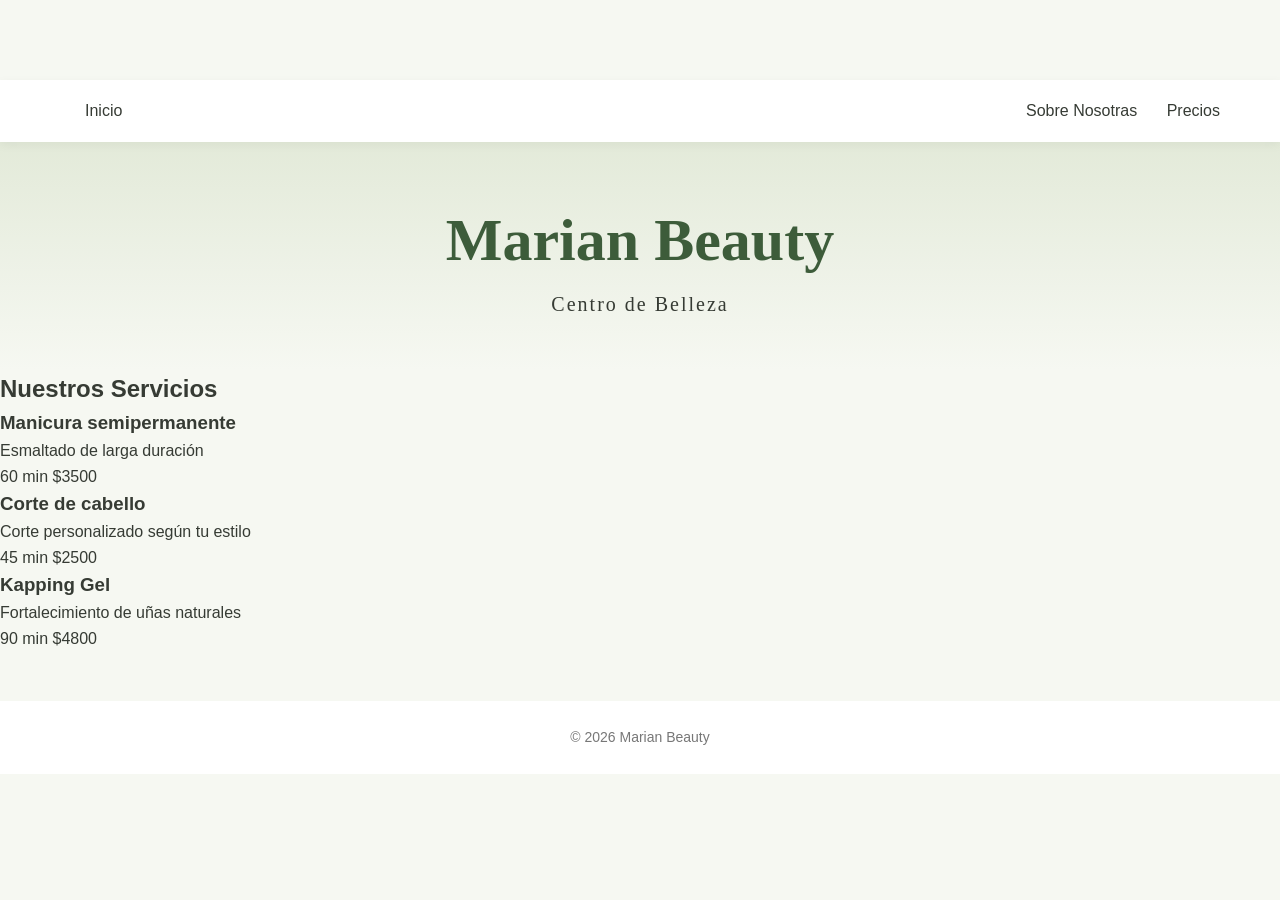
<file: templates/precios.html>
<!DOCTYPE html>
<html lang="es">
<head>
    <meta charset="UTF-8">
    <title>Precios | Marian Beauty</title>
    <meta name="viewport" content="width=device-width, initial-scale=1.0">
    <link rel="stylesheet" href="/static/styles.css">
</head>
<body>

<!-- NAV -->
<nav class="top-nav">
    <div>
        <a href="/">Inicio</a>
    </div>
    <div>
        <a href="/sobre-nosotras">Sobre Nosotras</a>
        <a href="/precios">Precios</a>
    </div>
</nav>

<header class="beauty-header">
    <div class="header-inner">
        <h1>Marian Beauty</h1>
        <span>Centro de Belleza</span>
    </div>
</header>

<main class="page-container">

    <h2 class="section-title">Nuestros Servicios</h2>

    <div class="price-grid">

        <div class="price-card">
            <h3>Manicura semipermanente</h3>
            <p>Esmaltado de larga duración</p>
            <div class="price-info">
                <span class="duration">60 min</span>
                <span class="price">$3500</span>
            </div>
        </div>

        <div class="price-card">
            <h3>Corte de cabello</h3>
            <p>Corte personalizado según tu estilo</p>
            <div class="price-info">
                <span class="duration">45 min</span>
                <span class="price">$2500</span>
            </div>
        </div>

        <div class="price-card">
            <h3>Kapping Gel</h3>
            <p>Fortalecimiento de uñas naturales</p>
            <div class="price-info">
                <span class="duration">90 min</span>
                <span class="price">$4800</span>
            </div>
        </div>

    </div>

</main>

<footer>
    © 2026 Marian Beauty
</footer>

</body>
</html>
</file>
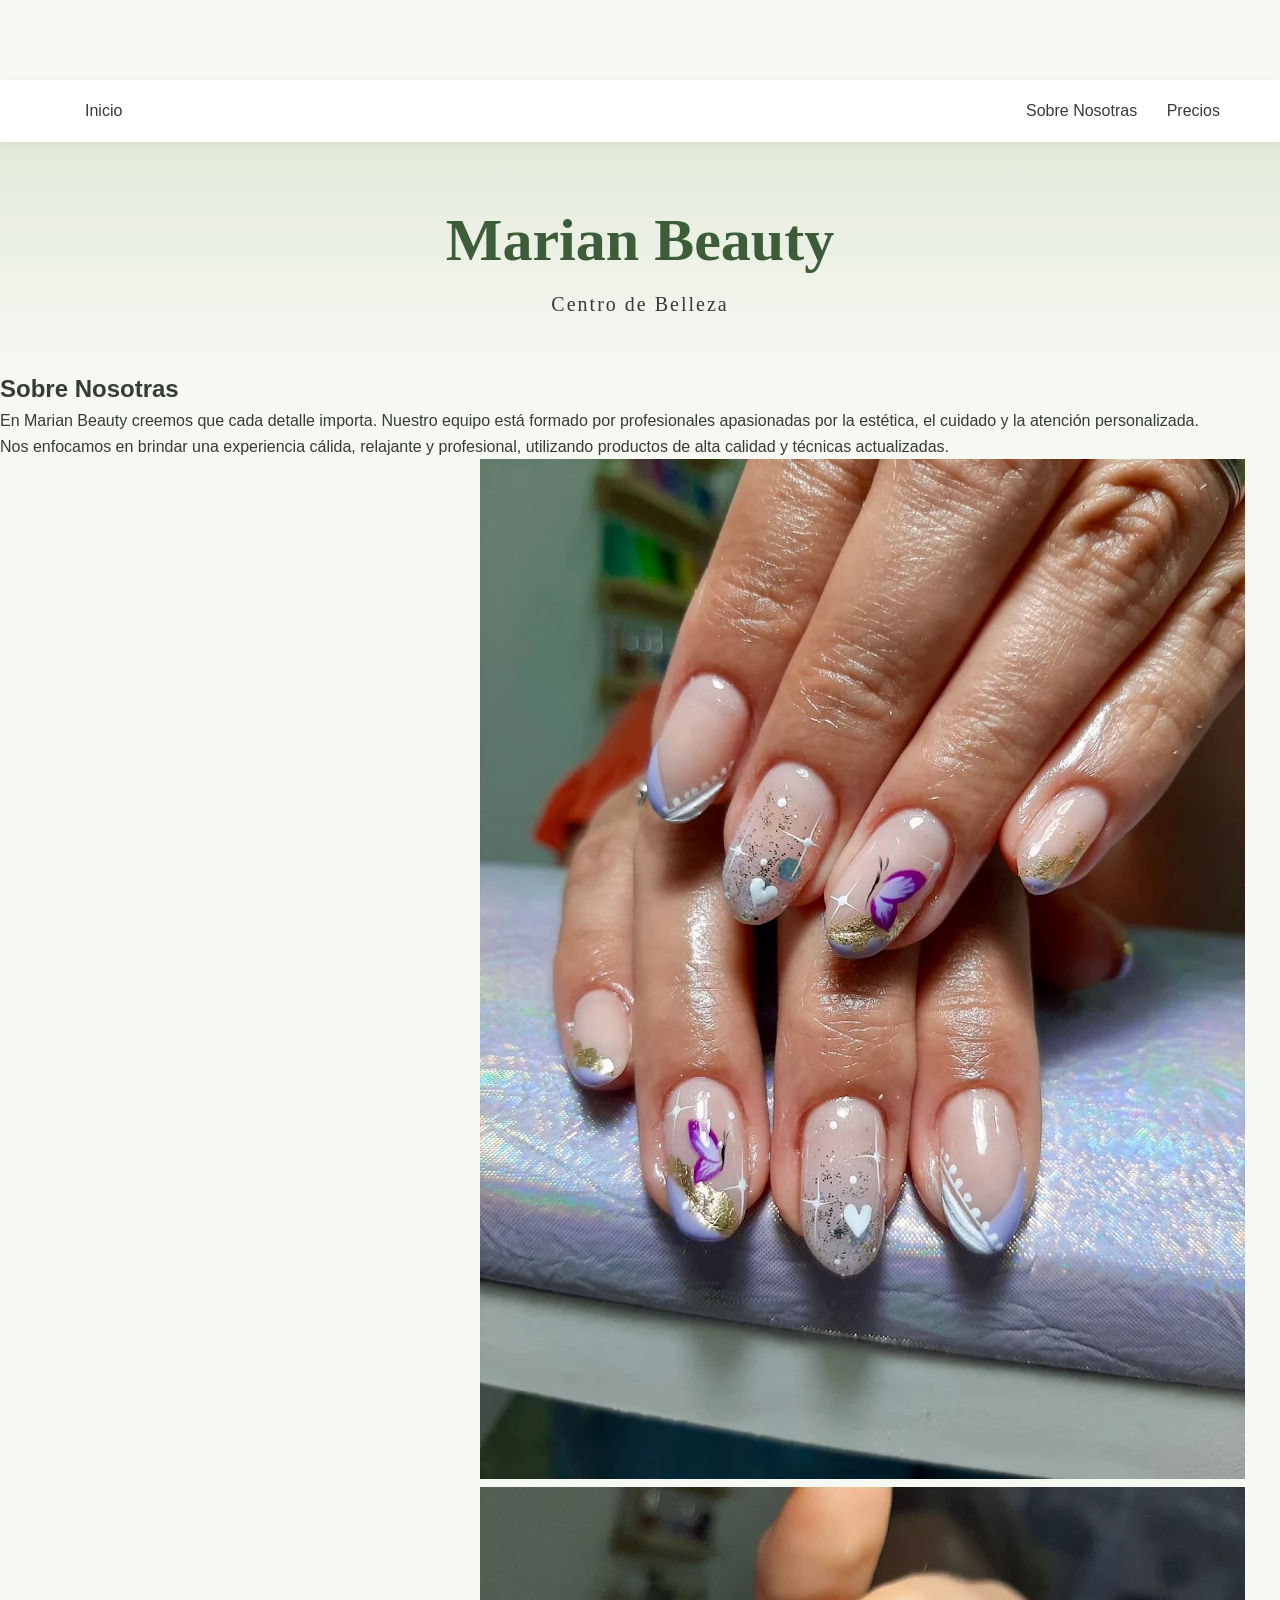
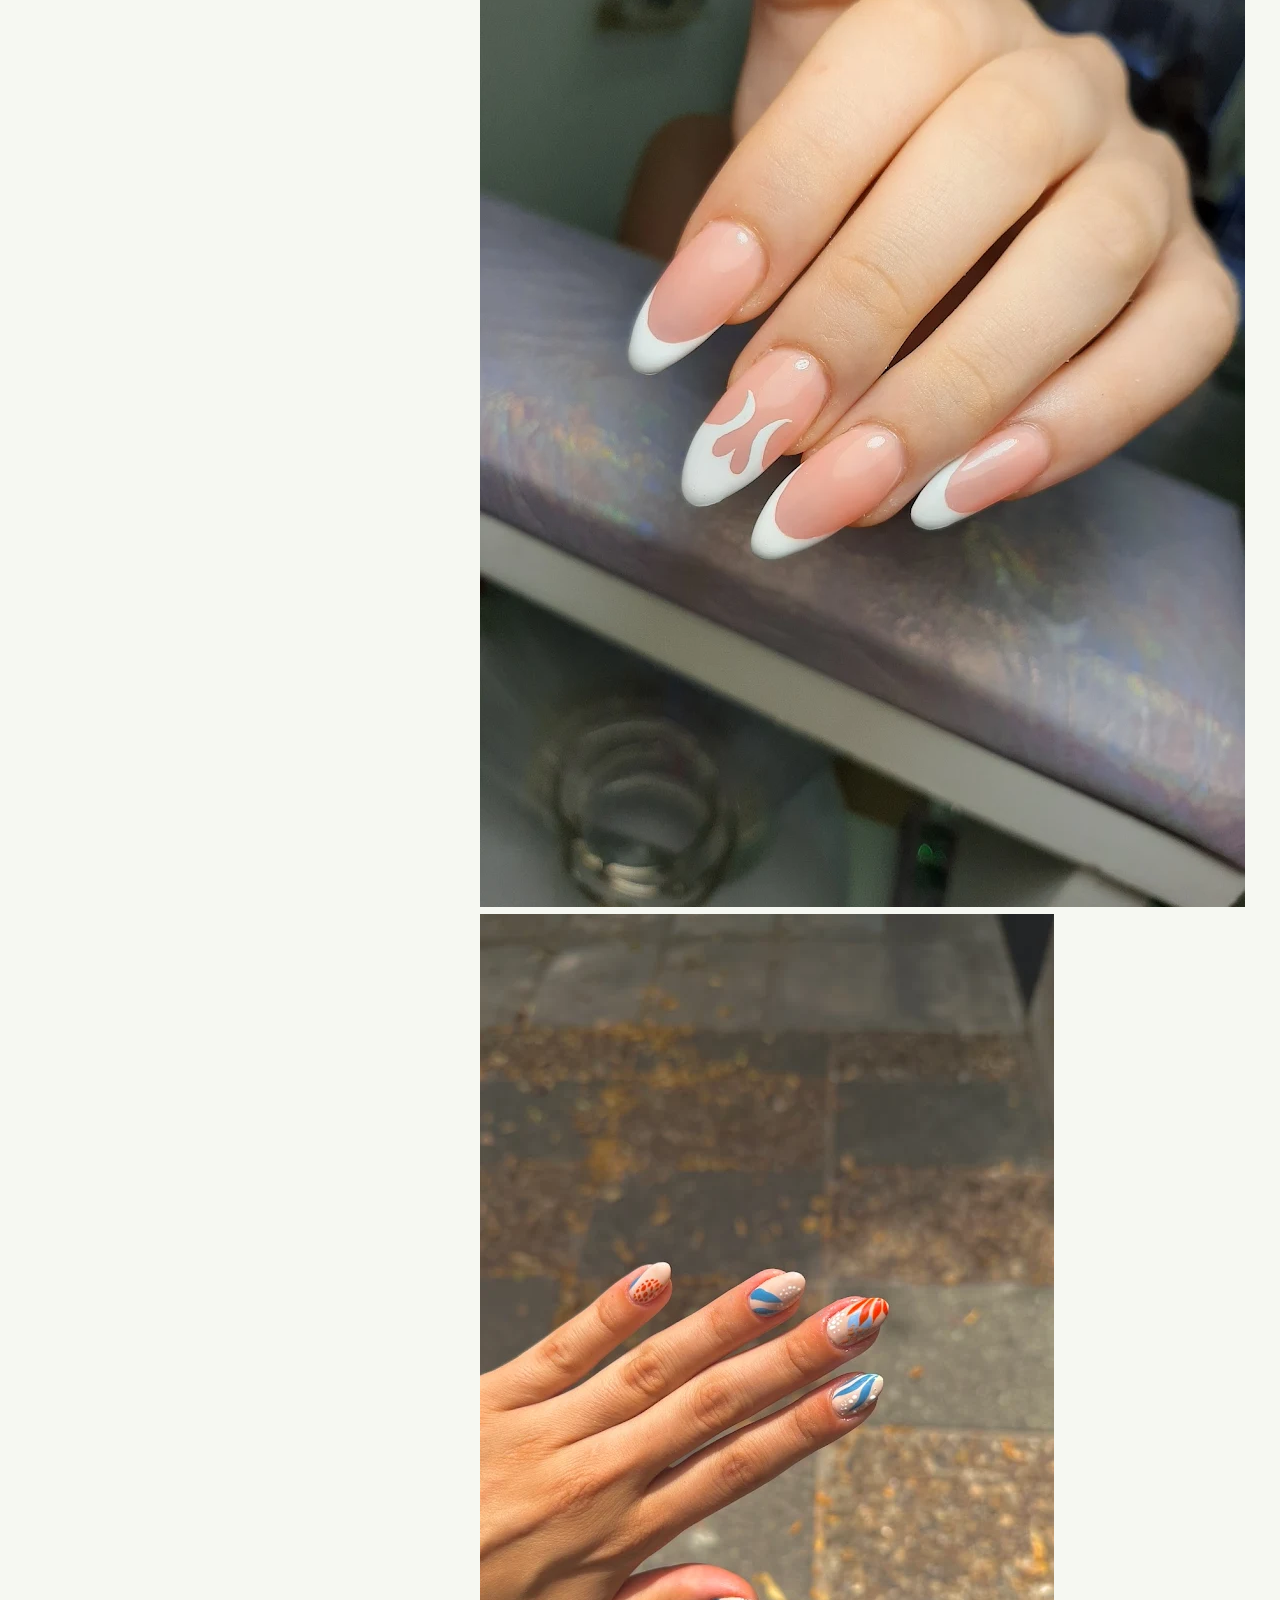
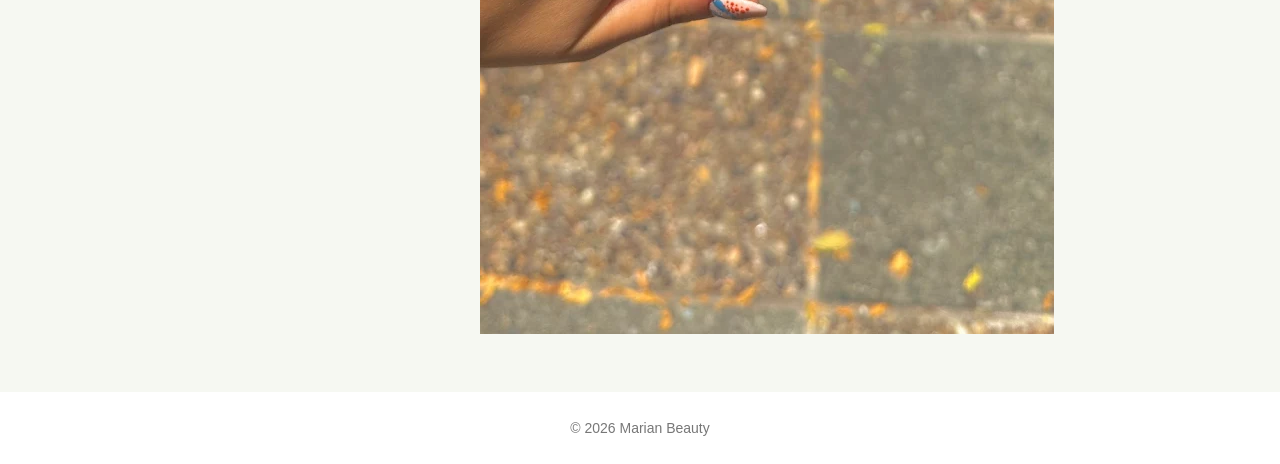
<file: templates/sobre_nosotras.html>
<!DOCTYPE html>
<html lang="es">
<head>
    <meta charset="UTF-8">
    <title>Sobre Nosotras | Marian Beauty</title>
    <meta name="viewport" content="width=device-width, initial-scale=1.0">
    <link rel="stylesheet" href="/static/styles.css">
</head>
<body>

<!-- NAV SIMPLE (igual al index) -->
<nav class="top-nav">
    <div>
        <a href="/">Inicio</a>
    </div>
    <div>
        <a href="/sobre-nosotras">Sobre Nosotras</a>
        <a href="/precios">Precios</a>
    </div>
</nav>

<header class="beauty-header">
    <div class="header-inner">
        <h1>Marian Beauty</h1>
        <span>Centro de Belleza</span>
    </div>
</header>

<main class="page-container">

    <h2 class="section-title">Sobre Nosotras</h2>

    <!-- TEXTO -->
    <div class="about-card">
        <p>
            En Marian Beauty creemos que cada detalle importa. 
            Nuestro equipo está formado por profesionales apasionadas por la estética, 
            el cuidado y la atención personalizada.
        </p>

        <p>
            Nos enfocamos en brindar una experiencia cálida, relajante y profesional, 
            utilizando productos de alta calidad y técnicas actualizadas.
        </p>
    </div>

    <!-- CARRUSEL -->
    <div class="carousel">
        <img src="/static/img1.jpg" class="active">
        <img src="/static/img2.jpg">
        <img src="/static/img3.jpg">
    </div>

</main>

<footer>
    © 2026 Marian Beauty
</footer>

<script>
let index = 0;
const images = document.querySelectorAll(".carousel img");

setInterval(() => {
    images[index].classList.remove("active");
    index = (index + 1) % images.length;
    images[index].classList.add("active");
}, 3500);
</script>

</body>
</html>
</file>
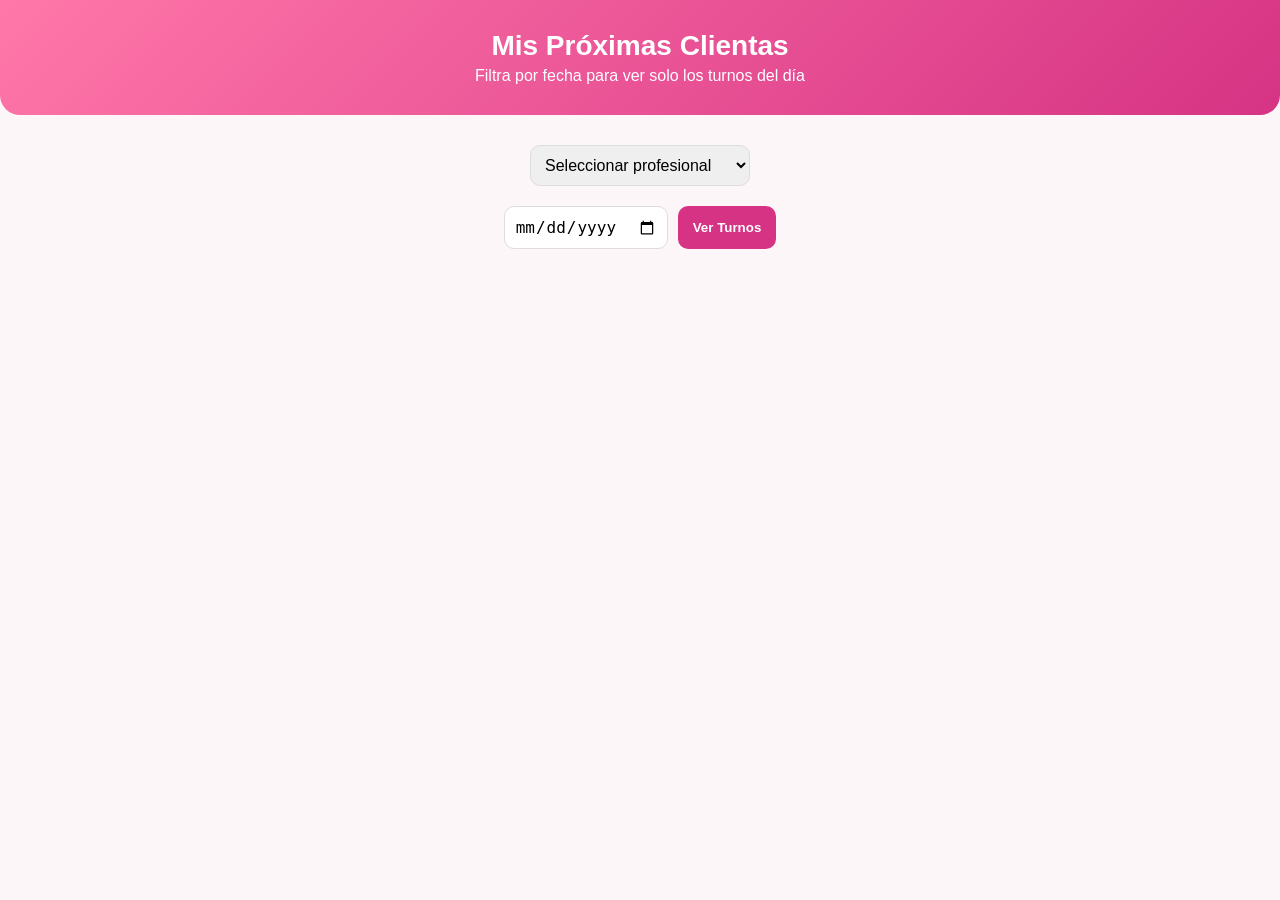
<file: templates/turnos.html>
<!DOCTYPE html>
<html lang="es">
<head>
    <meta charset="UTF-8">
    <meta name="viewport" content="width=device-width, initial-scale=1.0">
    <title>Mis Próximas Clientas</title>
    <style>
        body {
            font-family: 'Inter', sans-serif;
            background-color: #fdf6f9;
            margin: 0;
            padding: 0;
        }

        .filtro-profesional {
            display: flex;
            justify-content: center;
            margin-bottom: 20px;
        }
        
        .filtro-profesional select {
            padding: 10px;
            border-radius: 10px;
            border: 1px solid #ddd;
            font-size: 16px;
            min-width: 220px;
        }


        header {
            text-align: center;
            padding: 30px 20px;
            background: linear-gradient(135deg, #ff77a9, #d63384);
            color: white;
            border-bottom-left-radius: 20px;
            border-bottom-right-radius: 20px;
        }

        header h1 {
            margin: 0;
            font-size: 28px;
        }

        header p {
            margin: 5px 0 0;
            font-weight: 300;
            font-size: 16px;
        }

        main {
            max-width: 900px;
            margin: 30px auto;
            padding: 0 15px;
        }

        .filtro-fecha {
            display: flex;
            justify-content: center;
            margin-bottom: 25px;
            gap: 10px;
        }

        .filtro-fecha input {
            padding: 10px;
            border-radius: 10px;
            border: 1px solid #ddd;
            font-size: 16px;
        }

        .filtro-fecha button {
            padding: 10px 15px;
            border: none;
            border-radius: 10px;
            background-color: #d63384;
            color: white;
            font-weight: bold;
            cursor: pointer;
            transition: background 0.2s;
        }

        .filtro-fecha button:hover {
            background-color: #c2186a;
        }

        .turnos-container {
            display: grid;
            grid-template-columns: repeat(auto-fill, minmax(260px, 1fr));
            gap: 20px;
        }

        .turno-card {
            background: white;
            padding: 20px;
            border-radius: 16px;
            box-shadow: 0 10px 25px rgba(0,0,0,0.08);
            transition: transform 0.3s, box-shadow 0.3s;
            display: flex;
            flex-direction: column;
            justify-content: space-between;
        }

        .turno-card:hover {
            transform: translateY(-5px);
            box-shadow: 0 15px 35px rgba(0,0,0,0.12);
        }

        .turno-card h3 {
            margin: 0;
            font-size: 20px;
            color: #d63384;
        }

        .turno-card p {
            margin: 5px 0;
            color: #555;
            font-size: 14px;
        }

        .acciones {
            margin-top: 15px;
            display: flex;
            justify-content: flex-end;
            gap: 10px;
        }

        .acciones button {
            padding: 8px 12px;
            border: none;
            border-radius: 10px;
            cursor: pointer;
            font-weight: bold;
            font-size: 14px;
            transition: background 0.2s;
        }

        .realizado {
            background-color: #28a745;
            color: white;
        }

        .realizado:hover {
            background-color: #218838;
        }

        .cancelar {
            background-color: #dc3545;
            color: white;
        }

        .cancelar:hover {
            background-color: #c82333;
        }

        @media(max-width: 500px) {
            .turnos-container {
                grid-template-columns: 1fr;
            }
        }
    </style>
</head>
<body>
    <header>
        <h1>Mis Próximas Clientas</h1>
        <p>Filtra por fecha para ver solo los turnos del día</p>
    </header>

    <main>
        <!-- Selector de profesional -->
        <div class="filtro-profesional">
            <select id="profesional-select" onchange="cambiarProfesional()">
                <option value="">Seleccionar profesional</option>
                <option value="tania">Tania</option>
                <option value="rocio">Rocio</option>
                <option value="pamela">Pamela</option>
                <!-- agregá las que tengas -->
            </select>
        </div>

        
        <!-- Selector de fecha -->
        <div class="filtro-fecha">
            <input type="date" id="fecha-turnos">
            <button onclick="filtrarTurnos()">Ver Turnos</button>
        </div>

        <div id="turnos-container" class="turnos-container">
            <!-- Las tarjetas se insertan aquí -->
        </div>
    </main>

    <script>
        let profesionalActual = "";
        let todosLosTurnos = [];

        async function cargarTurnos(profesional) {
            if (!profesional) return;
        
            try {
                const res = await fetch(`/manicuristas/turnos/${profesional}`);
                const data = await res.json();
        
                todosLosTurnos = Array.isArray(data) ? data : [];
                mostrarTurnosPorFecha();
        
            } catch (err) {
                console.error("Error cargando turnos:", err);
                todosLosTurnos = [];
            }
        }
        function cambiarProfesional() {
                const select = document.getElementById("profesional-select");
                const profesional = select.value;
            
                document.getElementById("fecha-turnos").value = "";
                document.getElementById("turnos-container").innerHTML = "";
            
                cargarTurnos(profesional);
            }

        function mostrarTurnosPorFecha() {
            const fechaSeleccionada = document.getElementById("fecha-turnos").value;
            const container = document.getElementById("turnos-container");
            container.innerHTML = "";
        
            if (!fechaSeleccionada) {
                container.innerHTML = "<p style='text-align:center;color:#555'>Seleccioná una fecha para ver los turnos.</p>";
                return;
            }
        
            const fechaSel = new Date(fechaSeleccionada).toISOString().split("T")[0];
        
            const turnosFiltrados = todosLosTurnos.filter(t => {
                const turnoFecha = new Date(t.fecha).toISOString().split("T")[0];
                return turnoFecha === fechaSel;
            });
        
            if (turnosFiltrados.length === 0) {
                container.innerHTML = "<p style='text-align:center;color:#555'>No hay turnos para esta fecha.</p>";
                return;
            }
        
            turnosFiltrados.forEach(t => {
                const card = document.createElement("div");
                card.className = "turno-card";
                card.innerHTML = `
                    <div>
                        <h3>${t.nombre}</h3>
                        <p>Teléfono: ${t.contacto}</p>
                        <p>Hora: ${t.hora}</p>
                        <p>Servicio: ${t.servicio}</p>
                    </div>
                    <div class="acciones">
                        <button class="realizado" onclick="marcarRealizado('${t.id}', '${t.profesional}')">✔ Realizado</button>
                        <button class="cancelar" onclick="cancelarTurno('${t.id}', '${t.profesional}')">✖ Cancelar</button>
                    </div>
                `;
                container.appendChild(card);
            });
        }

        function filtrarTurnos() {
            mostrarTurnosPorFecha();
        }

        async function marcarRealizado(id, profesional) {
        
            if(!confirm("¿Confirmar que el turno fue realizado?")) return;
        
            try {
                const res = await fetch("/cancelar", {
                    method: "POST",
                    headers: {"Content-Type":"application/json"},
                    body: JSON.stringify({id})
                });
                
        
                const data = await res.json();
        
                if(data.ok){
                    alert("Turno realizado correctamente");
                    cargarTurnos(profesional); // recargar lista
                } else {
                    alert("Error al realizar turno");
                }
        
            } catch(error){
                console.error("Error:", error);
                alert("Error de conexión");
            }
        }


        async function cancelarTurno(id, profesional) {
            if(!confirm("¿Seguro que querés cancelar este turno?")) return;

            const res = await fetch("/cancelar", {
                method: "POST",
                headers: {"Content-Type":"application/json"},
                body: JSON.stringify({id})
            });

            const data = await res.json();
            if(data.ok){
                alert("Turno cancelado");
                cargarTurnos(profesional); // recargar turnos
            } else {
                alert("Error al cancelar turno");
            }
        }


    </script>
</body>
</html>
</file>
<file: static/styles.css>
:root {
  --verde-base: #c3d3ba;
  --verde-oscuro: #1f3a24;
  --verde-navbar: #1f3a24;
  --verde-claro: #e3ead9;
  --verde-medio: #3d5c3a;
  --verde-hover: #2f4a2c;
  --verde-suave: #6f8168;
  --verde-texto: #1f3a24;
  --superficie-suave: #edf1e6;
  --borde-suave: #d9dfd0;
  --fondo: #f5f5f0;
  --fondo-alt: #f6f8f2;
  --texto: #363b34;
  --texto-suave: #6f7269;
  --sombra-suave: 0 8px 20px rgba(0, 0, 0, 0.06);
  --sombra-media: 0 10px 25px rgba(0, 0, 0, 0.08);
  --radio-card: 18px;
}

* {
  margin: 0;
  padding: 0;
  box-sizing: border-box;
}

.time-slot.ocupado {
  background-color: #ddd;
  color: #888;
  cursor: not-allowed;
}
html{
scroll-behavior:smooth;
}
.carousel-section {
  padding: 40px 40px;
  text-align: center;
}

.carousel-section h2 {
  font-family: 'Playfair Display';
  margin-bottom: 30px;
  color: var(--verde-suave);
}



.carousel {
  position: relative;
  max-width: 320px;
  margin: auto;
  overflow: visible; /* 👈 clave */
}

.carousel-track {
  display: flex;
  transition: transform 0.5s ease;
  gap: 15px;
  padding: 20px 0;
}

.carousel-track img {
  width: 85%;
  flex-shrink: 0;
  border-radius: 18px;
  object-fit: cover;

  transition: transform 0.3s ease;

  box-shadow: 0 8px 18px rgba(0,0,0,0.1);
}

.carousel-track img.active {
  transform: scale(1.02);
}

/* BOTONES */
.carousel-btn {
  position: absolute;
  top: 50%;
  transform: translateY(-50%);
  border: none;
  font-size: 20px;
  padding: 12px;
  border-radius: 50%;
  cursor: pointer;
  box-shadow: 0 4px 10px rgba(0,0,0,0.1);
  background: rgba(255,255,255,0.8);
  color: var(--verde-oscuro);
  backdrop-filter: blur(5px);
  transition: background 0.3s ease, transform 0.2s ease;
}
.carousel-btn:hover {
  background: var(--verde-claro);
}

.carousel-btn.prev {
  left: 10px;
}

.carousel-btn.next {
  right: 10px;
}

/* MOBILE UX */
@media (max-width:480px){
.carousel-section {
  padding: 30px 10px;
  text-align: center;
}

.carousel {
  position: relative;
  width: 100%;
  max-width: 100%;
  overflow: hidden;
}

.carousel-track {
  display: flex;
  transition: transform 0.4s ease;
  gap: 12px;
  padding: 10px;
}

/* 👇 tarjetas tipo app */
.carousel-track img {
  width: 85%;
  flex-shrink: 0;
  border-radius: 18px;
  object-fit: cover;

  transition: transform 0.3s ease;

  box-shadow: 0 8px 18px rgba(0,0,0,0.1);
}

.carousel-track img.active {
  transform: scale(1.02);
}

/* botones más chicos en mobile */
.carousel-btn {
  position: absolute;
  top: 50%;
  transform: translateY(-50%);
  border: none;
  font-size: 16px;
  padding: 8px;
  border-radius: 50%;
  cursor: pointer;

  background: rgba(255,255,255,0.7);
  backdrop-filter: blur(10px);

  box-shadow: 0 5px 15px rgba(0,0,0,0.15);
}

.carousel-btn.prev {
  left: 5px;
}

.carousel-btn.next {
  right: 5px;
}

}
.precios-premium {
  max-width: 600px;
  margin: auto;
  border-radius: 25px;
  box-shadow: 0 15px 30px rgba(0,0,0,0.08);
  background: var(--superficie-suave);
  padding: 48px 20px;
}

.precios-premium h2 {
  font-family: 'Cormorant Garamond', serif;
  font-size: 28px;
  font-weight: 600;
  color: var(--verde-texto);
  text-align: center;
  margin: 0 0 32px;
}

.precio-bloque {
  background: #ffffff;
  border: 0.5px solid var(--borde-suave);
  border-radius: 16px;
  padding: 20px 18px;
  max-width: 480px;
  margin: 0 auto 16px;
}

.precio-bloque h3 {
  font-family: 'Jost', sans-serif;
  font-size: 13px;
  font-weight: 500;
  color: var(--verde-texto);
  text-transform: uppercase;
  letter-spacing: 0.1em;
  margin: 0 0 14px;
  padding-bottom: 10px;
  border-bottom: 0.5px solid var(--borde-suave);
}

.fila {
  display: flex;
  justify-content: space-between;
  align-items: center;
  padding: 11px 0;
  border-bottom: 0.5px solid var(--borde-suave);
}

.fila span {
  font-family: 'Jost', sans-serif;
  font-size: 13px;
  font-weight: 400;
  color: var(--verde-texto);
}

.fila strong {
  display: block;
  font-family: 'Jost', sans-serif;
  font-size: 15px;
  font-weight: 500;
  color: var(--verde-texto);
}

.fila small {
  font-family: 'Jost', sans-serif;
  font-size: 11px;
  font-weight: 300;
  color: var(--verde-suave);
}
.fila:last-child {
  border-bottom: none;
  padding-bottom: 0;
}

.fila div {
  text-align: right;
}


/* CONTROL DE SECCIONES */
.calendar-grid button.day.selected {
  background: var(--verde-medio);  /* verde destacado */
  color: white;
  font-weight: bold;
  transform: scale(1.1);  /* opcional, efecto de “pop” */
  transition: 0.2s;
}

.menu-toggle{
display:none;
background:none;
border:none;
font-size:28px;
cursor:pointer;

}





body{
font-family:'Poppins', sans-serif;
background: var(--fondo-alt);
color: var(--texto);
line-height:1.6;
padding-top:80px;
}


/* NAVBAR */


.top-nav{
position:sticky;
top:0;
display:flex;
justify-content:space-between;
align-items:center;
padding:18px 60px;
background:white;
box-shadow:0 3px 10px rgba(0,0,0,0.05);
z-index:100;
}

.top-nav a{
text-decoration:none;
margin-left:25px;
font-weight:500;
color: var(--texto);
transition: color 0.3s ease;
}

.top-nav a:hover{
color: var(--verde-medio);
}


/* HEADER */

.beauty-header{
text-align:center;
padding:50px 20px;
background:linear-gradient(180deg, var(--verde-claro), var(--fondo-alt));
}

.beauty-header h1{
font-family:'Dancing Script';
font-size:60px;
margin:0;
color: var(--verde-medio);
}

.beauty-header span{
font-family:'Playfair Display';
font-size:20px;
letter-spacing:2px;
}


/* CONTAINER */

.container{
max-width:1100px;
margin:auto;
padding:40px 20px;
}


/* HOME */

.home-box{
text-align:center;
margin:auto;
}

.home-box h1{
font-family:'Playfair Display';
font-size:38px;
}

.subtitle{
color:#777;
margin-bottom:30px;
}

.home-grid{
display:grid;
gap:30px;
justify-content:center;
grid-template-columns: repeat(2, 220px);
flex-wrap:wrap;
align-items:center;
margin-top:30px;
}

.home-card{
background:white;
border:none;
border-radius:32px;
padding:35px;
width:220px;
height:140px;
font-size:18px;
box-shadow:0 10px 25px rgba(0,0,0,0.05);
cursor:pointer;
transition:0.3s;
display:flex;
flex-direction:column;
gap:10px;
align-items:center;
}

.home-card span{
font-size:40px;
}

.home-card:hover{
transform:translateY(-5px);
box-shadow:0 12px 30px rgba(0,0,0,0.08);
}

.home-card.outline{
background: var(--superficie-suave);
}







/* INPUTS */

input{
width:100%;
padding:12px;
border-radius:10px;
border:1px solid #ddd;
margin-top:10px;
font-family:'Poppins';
transition: border-color 0.3s ease;
}

input:focus{
outline:none;
border:1px solid var(--verde-medio);
}



/* MIS TURNOS */


/* FOOTER */

footer{
text-align:center;
padding:30px;
color:#777;
font-size:14px;
}

/* NAVBAR */

.navbar{
position:fixed;
top:0;
width:100%;
background:var(--verde-navbar);
display:flex;
justify-content:space-between;
align-items:center;
padding:18px 30px;
box-shadow:0 4px 20x rgba(0,0,0,0.08);
z-index:1000;
}

.logo{
font-family:'Dancing Script', cursive;
font-size:28px;
color:white;
}

.nav-links{
list-style:none;
display:flex;
gap:30px;
color:white;
}

.nav-links a{
text-decoration:none;
color:#444;
font-weight:500;
transition:0.3s;
}

.nav-links a:hover{

color:var(--verde-claro);
}


/* HERO */

.hero{
height:100vh;
display:flex;
justify-content:center;
align-items:center;
text-align:center;
background: linear-gradient(180deg, var(--verde-base), var(--verde-claro));
padding:40px;
}

.hero h1{
font-family:'Playfair Display', serif;
font-size:55px;
margin-bottom:15px;
color: var(--verde-oscuro);
}

.hero p{
font-size:18px;
margin-bottom:25px;
}


/* BOTONES */

button{
background:var(--verde-claro);
border:none;
padding:12px 30px;
border-radius: 50px;
font-size:16px;
cursor:pointer;
box-shadow:0 4px 10px rgba(0,0,0,0.08);
transition:0.3s;
}
.cta {
  background: var(--verde-oscuro);
  color: white;
}

button:hover{
transform:translateY(-3px);
background: var(--superficie-suave);
}


/* SOBRE NOSOTRAS */

.sobre{
  background: var(--superficie-suave);
  padding: 48px 20px;
  display: flex;
  justify-content: center;
}

.sobre-card{
  background: #ffffff;
  border: 0.5px solid var(--borde-suave);
  border-radius: 18px;
  padding: 32px 24px;
  max-width: 480px;
  width: 100%;
  text-align: center;
}

.sobre-card h2{
  font-family: 'Cormorant Garamond', serif;
  font-size: 26px;
  font-weight: 600;
  color: var(--verde-texto);
  margin: 0 0 16px;
}
.sobre-card p {
  font-family: 'Jost', sans-serif;
  font-size: 14px;
  font-weight: 300;
  color: var(--verde-texto);
  line-height: 1.8;
  margin: 0 0 20px;
}
.sobre-card p:last-child {
  margin: 0;
  background: var(--superficie-suave);
  border-radius: 12px;
  padding: 16px;
  font-weight: 400;
  color: var(--verde-texto);
  text-align: left;
  line-height: 2.2;
}

/* PRECIOS */

.precios{
padding:100px 40px;
text-align:center;
}

.precios h2{
font-family:'Playfair Display';
margin-bottom:50px;
}

.grid-precios{
display:grid;
grid-template-columns:repeat(auto-fit,minmax(220px,1fr));
gap:25px;
}

.card{
background:white;
padding:30px;
border-radius:18px;
box-shadow:0 8px 20px rgba(0,0,0,0.05);
transition:0.3s;
}

.card small {
  display: block;
  margin-top: 5px;
  color: var(--verde-suave);
  font-weight: 500;
}

.card small::before {
  content: "💸 ";
}
.card:hover{
transform:translateY(-5px);
}

.card h3{
margin-bottom:10px;
}


/* TURNOS */

.turnos{
padding:100px 20px;
text-align:center;
}

.form-turnos{
max-width:400px;
margin:auto;
display:flex;
flex-direction:column;
gap:15px;
}

.form-turnos input{
padding:12px;
border-radius:12px;
border:1px solid #ddd;
}


/* FOOTER */

footer{
text-align:center;
padding:25px;
background:white;
margin-top:50px;
}
/* Botones de horarios normales */
.time-slot {
  padding: 10px 14px;
  border-radius: 12px;
  border: 1px solid var(--borde-suave);
  background: var(--verde-claro);
  color: var(--verde-medio);
  font-weight: 500;
  cursor: pointer;
  transition: all 0.2s ease;
}

/* Hover de horario disponible */
.time-slot:hover {
  background: var(--superficie-suave);
}

/* Horario ocupado */
.time-slot.occupied {
  background: var(--superficie-suave);
  color: var(--texto-suave);
  border: 1px dashed var(--borde-suave);
  text-decoration: line-through; /* tachado */
  opacity: 0.65;              /* semi-transparente */
  cursor: not-allowed;
}

/* Tooltip opcional */
.time-slot.occupied:hover::after {
  content: "Horario ocupado";
  position: absolute;
  background: var(--verde-oscuro);
  color: white;
  padding: 4px 8px;
  border-radius: 6px;
  font-size: 12px;
  top: -30px;
  left: 50%;
  transform: translateX(-50%);
  white-space: nowrap;
  pointer-events: none;
}

/* Horario seleccionado */
.time-slot.selected {
  background: var(--verde-medio);
  color: white;
  border: 1px solid var(--verde-oscuro);
}


.nav-left,
.nav-right{
display:flex;
align-items:center;
}
/* Tipografía */
.contacto {
  font-family: 'Poppins', sans-serif;
  display: flex;
  flex-direction: column;
  align-items: center;
  text-align: center;
  padding: 60px 20px;
  background: var(--superficie-suave);
  color: var(--verde-texto);
}

/* Título elegante */
.contacto h2 {
  font-family: 'Playfair Display', serif;
  font-size: 36px;
  font-weight: 500;
  margin-bottom: 40px;
  color: var(--verde-texto);
  letter-spacing: 1px;
}

/* Contenedor de mapa */
.map-container {
  width: 100%;
  max-width: 900px;
  border-radius: 20px;
  overflow: hidden;
  box-shadow: 0 10px 25px rgba(0,0,0,0.08);
  margin-bottom: 40px;
  transition: transform 0.3s ease, box-shadow 0.3s ease;
}

.map-container iframe {
  width: 100%;
  height: 400px;
  border: 0;
  border-radius: 20px;
}

/* Efecto hover dinámico en mapa */
.map-container:hover {
  transform: translateY(-5px);
  box-shadow: 0 15px 30px rgba(0,0,0,0.12);
}

/* Contenedor botones */
.contact-info {
  display: flex;
  gap: 20px;
  flex-wrap: wrap;
  justify-content: center;
}

/* Botones contacto */
.contact-btn {
  display: flex;
  align-items: center;
  gap: 10px;
  padding: 12px 24px;
  border-radius: 50px;
  text-decoration: none;
  font-weight: 500;
  transition: all 0.3s ease;
  box-shadow: 0 5px 15px rgba(0,0,0,0.05);
}

/* WhatsApp */
.contact-btn.whatsapp {
  background: #d4f7dc;
  color: #2d6a4f;
}

.contact-btn.whatsapp:hover {
  background: #2d6a4f;
  color: #ffffff;
  transform: translateY(-3px);
}

/* Instagram */
.contact-btn.instagram {
  background: #fcd5ce;
  color: #9d0208;
}

.contact-btn.instagram:hover {
  background: #9d0208;
  color: #ffffff;
  transform: translateY(-3px);
}

/* Iconos circulares */
.contact-btn img {
  width: 24px;
  height: 24px;
  border-radius: 50%;
  object-fit: cover;
}







/* RESPONSIVE */

/* =========================
   RESPONSIVE MOBILE
   ========================= */

@media (max-width:480px){


  /* NAVBAR */


  /* Logo estilo actual */
  .navbar .logo {
    font-family: 'Dancing Script', cursive;
    font-size: 28px;
    color: white;
    margin-bottom: 10px;
  }


  /* Links verticales */
  .navbar .nav-links {
    display: flex;
    flex-direction: column;
    gap: 12px;
    align-items: center;
    width: 100%;
  }

  .navbar .nav-links li {
    list-style: none;
  }

 .nav-right .navbar .nav-links li a {
    text-decoration: none;
    color: var(--verde-texto);
    font-weight: 500;
    font-size: 16px;
    padding: 10px 0;
    border-radius: 50px;
    transition: all 0.3s ease;
    width: 80%;
    text-align: center;
    background: var(--verde-claro);
    box-shadow: 0 4px 12px rgba(0,0,0,0.04);
  }


  .navbar .nav-links li a:hover {
    background: var(--superficie-suave);
    color: var(--verde-texto);
    transform: translateY(-2px);
  }

  /* ===========================
     CONTACTO MOBILE
  ============================ */
  .contacto {
    font-family: 'Poppins', sans-serif;
    display: flex;
    flex-direction: column;
    align-items: center;
    text-align: center;
    padding: 40px 15px;
    background: var(--superficie-suave);
    color: var(--verde-texto);
  }

  .contacto h2 {
    font-family: 'Playfair Display', serif;
    font-size: 24px;
    font-weight: 500;
    margin-bottom: 30px;
    color: var(--verde-texto);
    letter-spacing: 1px;
  }

  .map-container {
    width: 100%;
    border-radius: 15px;
    overflow: hidden;
    box-shadow: 0 8px 20px rgba(0,0,0,0.08);
    margin-bottom: 30px;
    transition: transform 0.3s ease, box-shadow 0.3s ease;
  }

  .map-container iframe {
    width: 100%;
    height: 250px;
    border: 0;
    border-radius: 15px;
  }

  .map-container:hover {
    transform: translateY(-3px);
    box-shadow: 0 12px 25px rgba(0,0,0,0.12);
  }

  .contact-info {
    display: flex;
    flex-direction: column;
    gap: 15px;
    width: 100%;
    align-items: center;
  }

  .contact-btn {
    display: flex;
    align-items: center;
    gap: 10px;
    padding: 10px 20px;
    border-radius: 50px;
    text-decoration: none;
    font-weight: 500;
    width: 80%;
    justify-content: center;
    box-shadow: 0 5px 15px rgba(0,0,0,0.05);
    transition: all 0.3s ease;
    font-size: 16px;
  }

  .contact-btn.whatsapp {
    background: #d4f7dc;
    color: #2d6a4f;
  }

  .contact-btn.whatsapp:hover {
    background: #2d6a4f;
    color: #ffffff;
    transform: translateY(-2px);
  }

  .contact-btn.instagram {
    background: #fcd5ce;
    color: #9d0208;
  }

  .contact-btn.instagram:hover {
    background: #9d0208;
    color: #ffffff;
    transform: translateY(-2px);
  }

  .contact-btn img {
    width: 24px;
    height: 24px;
    border-radius: 50%;
    object-fit: cover;
  }


.navbar{
padding:15px 20px;
flex-wrap:wrap;
background: var(--verde-navbar);
}

/* botón hamburguesa */

.menu-toggle{
display:block;
position:absolute;
right:20px;
top:18px;
background: linear-gradient(180deg, var(--verde-claro), var(--superficie-suave));
color: var(--verde-oscuro);
box-shadow: 0 5px 15px rgba(0,0,0,0.15);
border-radius:50%;

align-items: center;
}

/* ocultar menú por defecto */

.nav-links{
display:none !important;
flex-direction:column;
width:100%;
margin-top:15px;
gap:12px;
align-items:center;
background: transparent; /* 🔥 sin bloque */

position:absolute;
top:75px;
left:0;

padding:20px 0;
}

/* menú abierto */

.nav-links.active{
display:flex !important;
}

/* estilo links */

.nav-links li{
width:100%;
list-style:none;
}

.nav-links a{
display:block;
text-align:center;
padding:14px;
background: linear-gradient(145deg, var(--verde-claro), var(--superficie-suave));
color: var(--verde-oscuro);
border-radius:40px;
width:85%;
margin:auto;
box-shadow: 0 6px 18px rgba(0,0,0,0.08);
transition: all 0.3s ease;
font-weight:500;
font-size:16px;
}

.nav-links a:hover{
  transform: translateY(-3px) scale(1.02);
  background: var(--superficie-suave);
}
}
</file>
